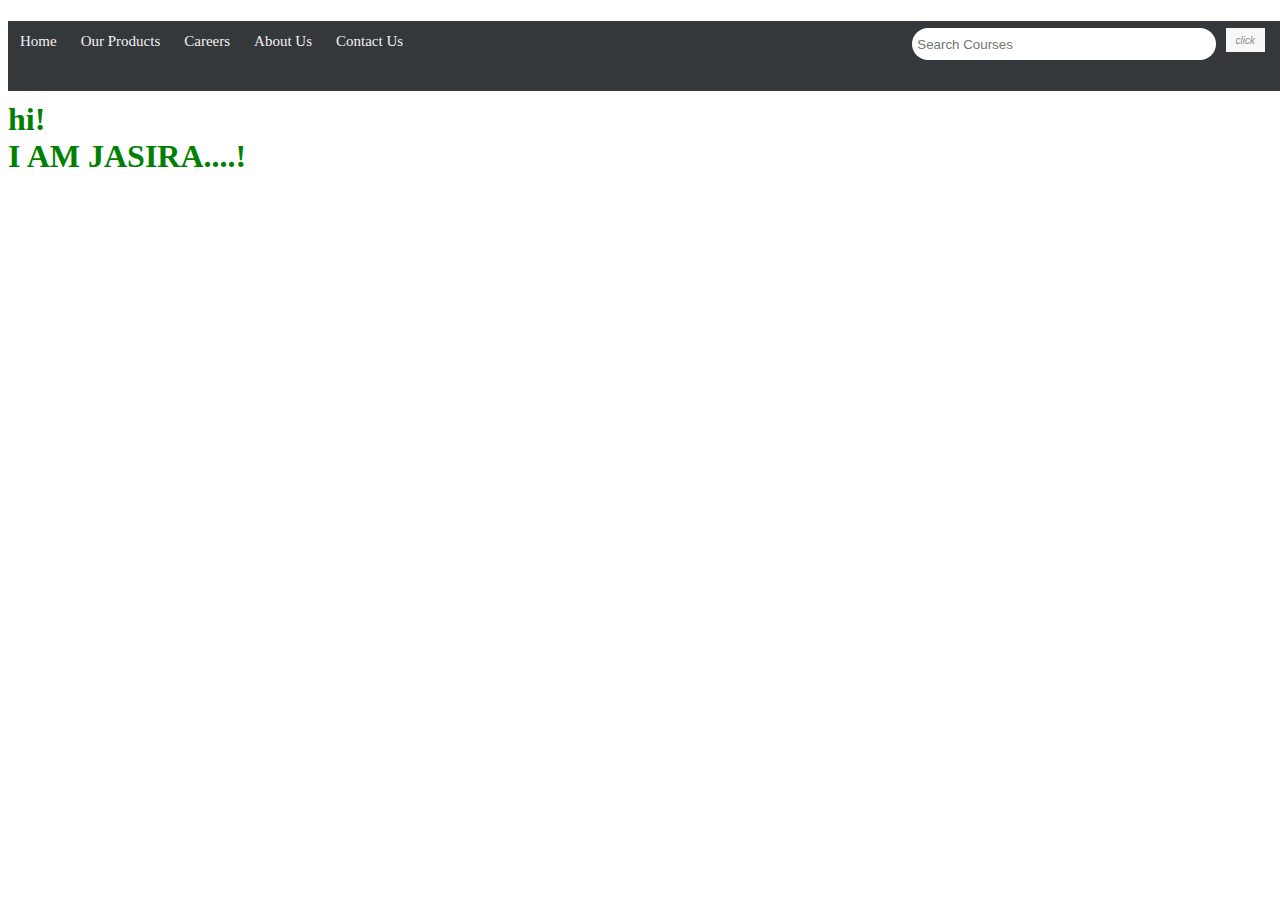
<file: practice.html>
<!DOCTYPE html>
<html lang="en">
<head>
    <meta charset="UTF-8">
    <meta name="viewport" content="width=device-width, initial-scale=1.0">
    <title>Document</title>
    <link rel="stylesheet"type="text/css"href="style.css">
    <link hrefs="https://cdnjs.cloudflare.com/ajax/libs/font-awesome/4.7.0/css/font-awesome.min.css">
</head>
 
<body>
    <!-- Navbar items -->
    <div id="navlist">
        <a href="#">Home</a>
        <a href="#">Our Products</a>
        <a href="#">Careers</a>
        <a href="#">About Us</a>
        <a href="#">Contact Us</a>
 
        <!-- search bar right align -->
        <div class="search">
            <form action="#">
                <input type="text"
                       placeholder=" Search Courses"
                       name="search">
                <button>
                    <i class="fa-duotone fa-magnifying-glass"
                       style="font-size: 10px;">click
                    </i>
                </button>
            </form>
        </div>
    </div>
 
    <!-- logo with tag -->
    <div class="content">
        <h1 style="color:green; padding-top:80px;">
         hi!<BR>
         I AM JASIRA....!  
        </h1>
 
        
</body>
 
</html>

</body>

    

</html>
</file>
<file: style.css>
#navlist {
        background-color: #34383b;
        position: absolute;
        width: 100%;
        height: 70px;
    }
         
    
    #navlist a {
        float:left;
        display: block;
        color: #f2f2f2;
        text-align: center;
        padding: 12px;
        text-decoration: none;
        font-size: 15px;
    }
     
    .navlist-right{
        float:right;
    }
 
    /* hover effect of navlist anchor element */
    #navlist a:hover {
        background-color: #ddd;
        color: black;
    }
         
    /* styling search bar */
    .search input[type=text]{
        
        width:300px;
        height:30px;
        border-radius:25px;
        border: none;
    }
         
    .search{
        float:right;
        margin:7px;
    }
         
    .search button{
        background-color: #f8f8f9;
        color: #8d8888;
        float: right;
        padding: 5px 10px;
        margin-right: 16px;
        margin-left: 10px;
        font-size: 12px;
        border: none;
        cursor: pointer;
    }
</file>
